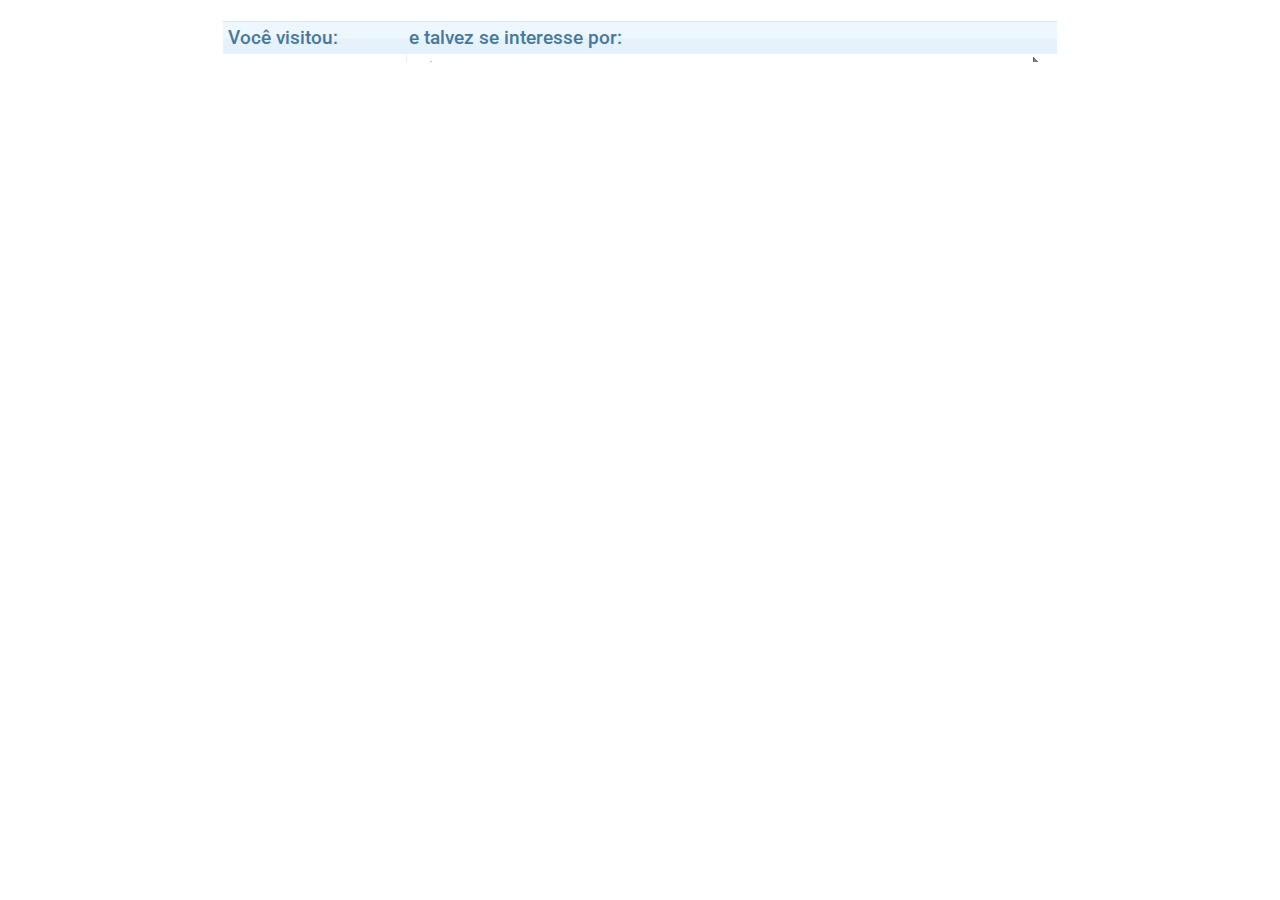
<file: index.html>
<!DOCTYPE html>
<head>
	<meta charset="utf-8">
	<title>Vitrine</title>
	<link rel="stylesheet" type="text/css" href="style.css">
	<script src="dynamic.js"></script>
</head>

<body><center>
		<div class="showcase">
			<!-- Título -->
			<div class="title">
				<div class="reference">Você visitou:</div>
				<div class="recommendation">e talvez se interesse por:</div>
			</div>
			<!-- div vazio com id para que item de referência possa ser adicionado -->
			<div id="referenceContainer"></div>
			<!-- carousel para as recomendações -->
			<div class="carousel-wrapper recommendation">
				<!-- flechas (botões) e embelezamentos -->
				<div class="arrowbox--right"><img src="assets/arrow.png" class="arrow"></div>
				<div class="arrowbox--left"><img src="assets/arrow.png" class="arrow"></div>
				<div class="whitebox--left"></div>
				<div class="whitebox--right"></div>
				<!-- div para que itens de recomendação possam ser adicionados -->
				<div class="carousel" id="recommendationCarousel"></div>
			</div>
		</div>
</center></body>
</file>
<file: style.css>
/* importa fonte usada */
@import url('https://fonts.googleapis.com/css?family=Roboto:300,500&display=swap');

/* css geral
 **/
.showcase {
	padding: 1%;
	width: 68%;
	font-family: Roboto;
	font-weight: 300;
	box-sizing: border-box;
	-webkit-box-sizing: border-box;
}

.reference {
	width: 20% !important;
	display: inline-block;
	float: left;
	box-sizing: border-box;
	-webkit-box-sizing: border-box;
}

.recommendation {
	width: 78%;
	display: inline-block;
	float: right;
}

/* css do título
 **/
.title {
	color: #47789d;
	background-image: url(assets/titlebar.png);
	background-repeat: repeat no-repeat;
	background-size: contain;
	text-align: left;
	padding: 5px;
	font-weight: 500;
	overflow: hidden;
	text-overflow: ellipsis;
	white-space: nowrap;
	font-size: 120%;
}

/* css do item
 * involve todas as coisas aninhadas em item
 **/
.item {
	background: none;
	display: inline-block;
	margin: 1%;
	padding: 1%;
	width: 25%;
	vertical-align: top;
	transition: all 1s ease-in-out;
	overflow: hidden;
	text-align: center;
	box-sizing: border-box;
}

.item:hover {
	background: linear-gradient(rgba(200,220,255,1) 20%, rgba(210,230,255,0.5) 60%, rgba(230,240,255,0.2) 80%, rgba(255,255,255,0.1) 100%);
}

.description {
	text-decoration: none;
	color: black;
	display: block;
	font-size: 80%;
	overflow: hidden;
	white-space: normal !important;
	text-overflow: ellipsis;
	height: 3.9em;
	text-align: left;
}

.description:hover {
	text-decoration: underline;
	color: #47789d;
}

.price {
	display: inline-block;
	font-weight: 500;
	font-size: 110%;
}

.payment {
	color: red;
	font-size: 90%;
}

.oldprice {
	font-size: 90%;
}

/* css para as flechas de movimentação no carousel
 **/
.arrow:hover {
	filter: none;
	transition: filter 1s ease-in-out;
}

.arrow {
	filter: grayscale(100%);
	transition: filter 1s ease-in-out;
}

.arrowbox--right, .arrowbox--left {
	z-index: 1000;
	display: inline-block;
	vertical-align: middle;
	top: 30%;
	position: absolute;
	width: 5%;
}

.arrowbox--right {
	right: 0;
}

.arrowbox--left {
	transform: rotate(180deg);
	left: 0;
}

/* css para o carousel em si e decorações
 **/
.carousel-wrapper {
	overflow: hidden;
	border-left: solid 1px #eee;
	padding: 0.5%;
	box-sizing: border-box;
	-webkit-box-sizing: border-box;
	text-overflow: clip;
	white-space: nowrap;
	position: relative;
}

.carousel {
	overflow: hidden;
	width: 95%;
	transform-style: preserve-3d;
	text-align: left;
}

.whitebox--left, .whitebox--right {
	height: 100%;
	background: white;
	z-index: 500;
	filter: blur(4px);
	width: 5%;
	position: absolute;
}

.whitebox--left {
	left: 0;
}

.whitebox--right {
	right: 0;
}
</file>
